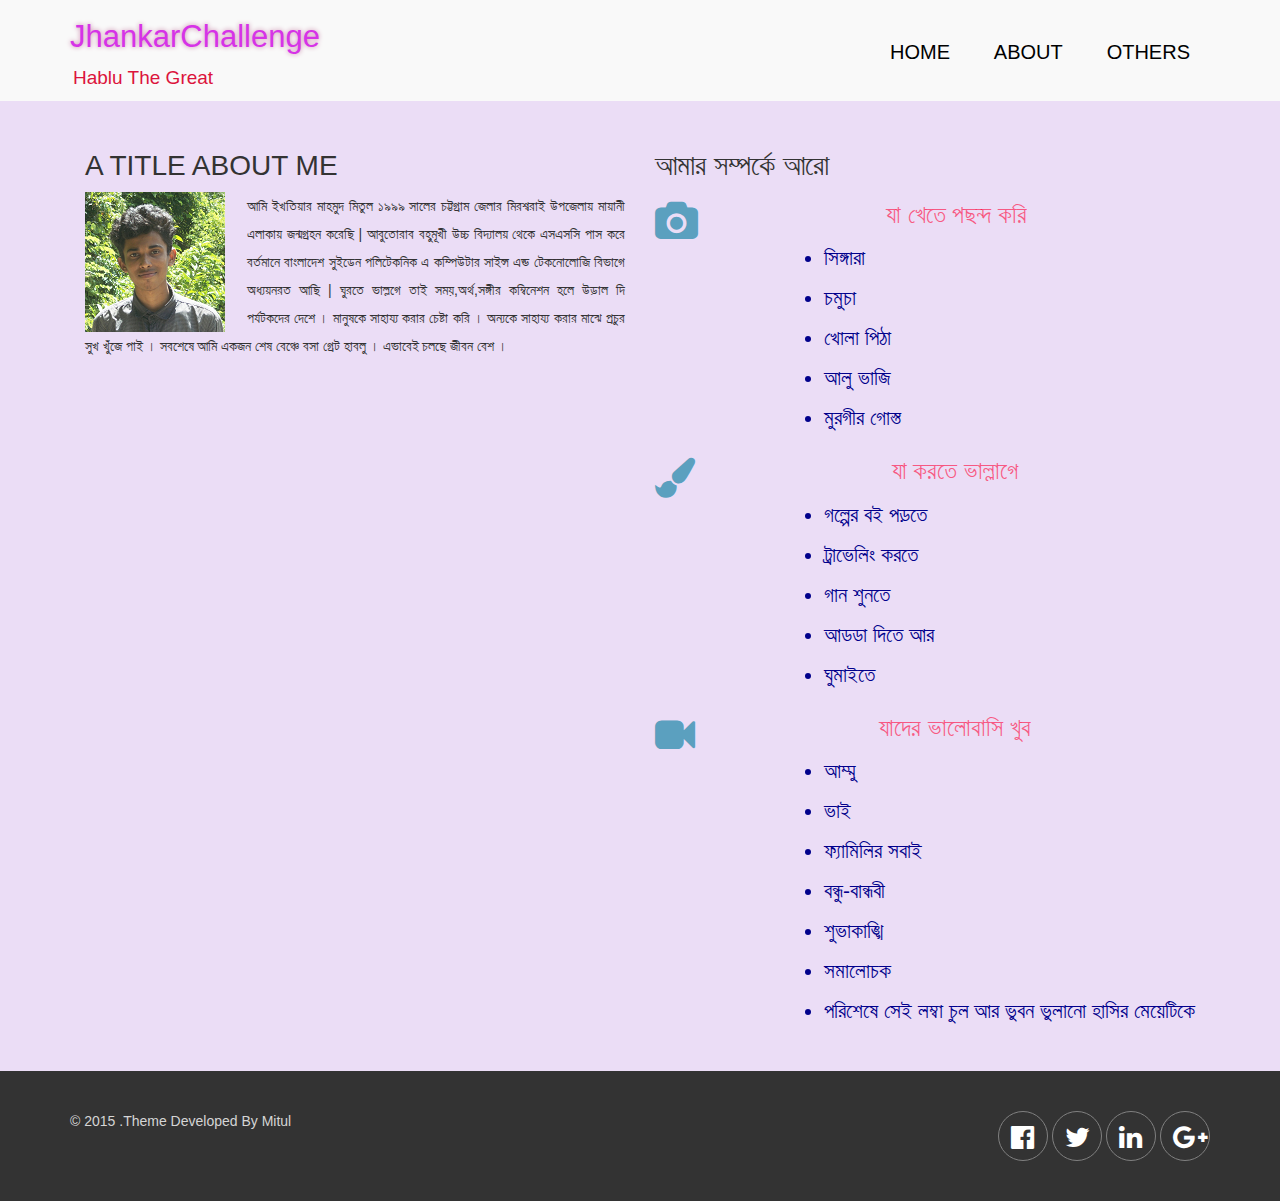
<file: about.html>
<!doctype html>
<html lang="en">
<head>
    <meta charset="UTF-8">
    <title>JhankarChallenge</title>
    <link rel="stylesheet" href="style.css">
    <link rel="stylesheet" href="css/bootstrap.css">
</head>
<body>
<!-- headers starts -->
<header>
    <div class="container">
        <div class="head">
            <h3>JhankarChallenge</h3>
            <p>Hablu The Great</p>
        </div>
        <nav>
            <ul>
                <li><a href="index.html" class="anchor">Home</a></li>
                <li><a href="about.html" class="anchor">About</a></li>
                <li><a href="others.html" class="anchor">Others</a></li>
            </ul>
        </nav>
    </div>
</header>
<!-- Owner Section Starts -->
<section id="owner">
    <div class="container">
        <div class="col-2">
            <div class="aboutme">
                <h2>A Title About Me</h2>
                <figure>
                    <img src="image/1.png" alt="" class="img-responsive">
                    <figcaption>
                        <p>আমি ইখতিয়ার মাহমুদ মিতুল ১৯৯৯ সালের চট্টগ্রাম জেলার মিরশ্বরাই উপজেলায় মায়ানী এলাকায় জন্মগ্রহন করেছি | আবুতোরাব বহুমূখী উচ্চ বিদ্যালয় থেকে এসএসসি পাস করে বর্তমানে বাংলাদেশ ‍সুইডেন পলিটেকনিক এ কম্পিউটার সাইন্স এন্ড টেকনোলোজি বিভাগে অধ্যয়নরত ‍আছি | ঘুরতে ভাল্লগে তাই সময়,অর্থ,সঙ্গীর কম্বিনেশন হলে উড়াল দি পর্যটকদের দেশে ।  মানুষকে সাহায্য  করার চেষ্টা করি । অন্যকে সাহায্য  করার মাঝে প্রচুর সুখ খুঁজে পাই । ‍সবশেষে আমি একজন শেষ বেঞ্চে বসা গ্রেট হাবলু । এভাবেই চলছে জীবন বেশ ।</p>
                    </figcaption>
                </figure>
            </div>
        </div>
        <div class="col-2">
            <div id="myservices">
                <h2>আমার সম্পর্কে আরো</h2>
                <div>
                    <i class="fa fa-camera" aria-hidden="true"></i>
                    <div>
                        <h3 class="text-center">যা খেতে পছন্দ করি </h3>
                        <div class="like">
                            <ul>
                                <li>সিঙ্গারা</li>
                                <li>চমুচা</li>
                                <li>খোলা পিঠা</li>
                                <li>আলু ভাজি</li>
                                <li>মুরগীর গোস্ত</li>
                            </ul>
                        </div>
                    </div>
                </div>
                <div>
                    <i class="fa fa-paint-brush" aria-hidden="true"></i>
                    <div>
                        <h3 class="text-center">যা করতে ভাল্লাগে</h3>
                        <div class="like">
                            <ul>
                                <li>গল্পের বই পড়তে</li>
                                <li>ট্রাভেলিং করতে</li>
                                <li>গান শুনতে</li>
                                <li>আডডা দিতে আর</li>
                                <li>ঘুমাইতে</li>
                             </ul>
                        </div>
                </div>
                <div>
                    <i class="fa fa-video-camera" aria-hidden="true"></i>
                    <div>
                        <h3 class="text-center">যাদের ভালোবাসি খুব</h3>
                        <div class="like">
                            <ul>
                                <li>আম্মু</li>
                                <li>ভাই</li>
                                <li>ফ্যামিলির সবাই</li>
                                <li>বন্ধু-বান্ধবী</li>
                                <li>শুভাকাঙ্খি</li>
                                <li>সমালোচক</li>
                                <li>পরিশেষে সেই লম্বা চুল আর ভুবন ভুলানো হাসির মেয়েটিকে</li>
                            </ul>
                        </div>
                    </div>
                </div>
            </div>
        </div>
    </div>
</section>
<!-- Footer -->
<footer id="footer">
    <div class="container">
        <p>© 2015 .Theme Developed By Mitul</p>
        <div class="socialicon">
            <a href="https://www.facebook.com/ikhtiarmahmud.mitul" target="_blank"><i class="fa fa-facebook-official" aria-hidden="true"></i></a>
            <a href=""><i class="fa fa-twitter" aria-hidden="true"></i></a>
            <a href=""><i class="fa fa-linkedin" aria-hidden="true"></i></a>
            <a href=""><i class="fa fa-google-plus" aria-hidden="true"></i></a>
        </div>
    </div>
</footer>
</body>
</html>
</file>
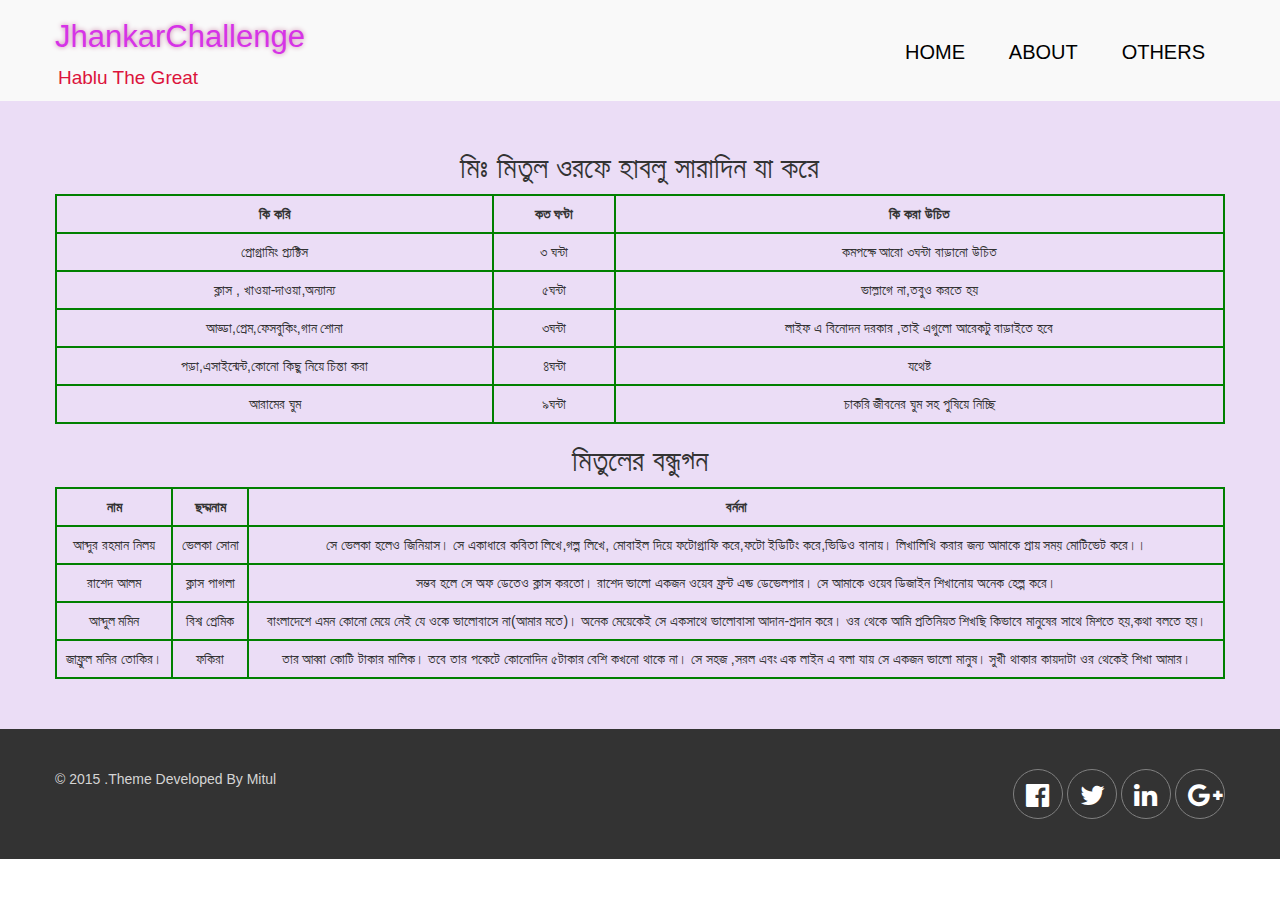
<file: others.html>
<!doctype html>
<html lang="en">
<head>
    <meta charset="UTF-8">
    <title>JhankarChallenge</title>
    <link rel="stylesheet" href="style.css">
    <link rel="stylesheet" href="css/bootstrap.css">
</head>
<body>
<!-- headers starts -->
<header>
    <div class="container">
        <div class="row">
            <div class="head">
                <h3>JhankarChallenge</h3>
                <p>Hablu The Great</p>
            </div>
            <nav>
                <ul>
                    <li><a href="index.html" class="anchor">Home</a></li>
                    <li><a href="about.html" class="anchor">About</a></li>
                    <li><a href="others.html" class="anchor">Others</a></li>
                </ul>
            </nav>
        </div>
    </div>
</header>
<!-- Owner Section Starts -->
<section id="owner">
    <div class="container">
        <div class="row">
            <h2 class="text-center">মিঃ মিতুল ওরফে হাবলু সারাদিন যা করে</h2>
            <div class="">
                <table class="table table-responsive">
                    <tr>
                        <th class="text-center">কি করি</th>
                        <th class="text-center">কত ঘণ্টা</th>
                        <th class="text-center">কি করা উচিত</th>
                    </tr>
                    <tr>
                        <td>প্রোগ্রামিং প্র্যক্টিস</td>
                        <td>৩ ঘন্টা</td>
                        <td>কমপক্ষে আরো ৩ঘন্টা বাড়ানো উচিত</td>
                    </tr>
                    <tr>
                        <td>ক্লাস , খাওয়া-দাওয়া,অন্যান্য</td>
                        <td>৫ঘন্টা</td>
                        <td>ভাল্লাগে না,তবুও করতে হয়</td>
                    </tr>
                    <tr>
                        <td>আড্ডা,প্রেম,ফেসবুকিং,গান শোনা</td>
                        <td>৩ঘন্টা</td>
                        <td>লাইফ এ বিনোদন দরকার ,তাই এগুলো আরেকটু বাড়াইতে হবে</td>
                    </tr>
                    <tr>
                        <td>পড়া,এসাইন্মেন্ট,কোনো কিছু নিয়ে চিন্তা করা</td>
                        <td>৪ঘন্টা</td>
                        <td>যথেষ্ট</td>
                    </tr>
                    <tr>
                        <td>আরামের ঘুম</td>
                        <td>৯ঘন্টা</td>
                        <td>চাকরি জীবনের ঘুম সহ পুষিয়ে নিচ্ছি</td>
                    </tr>
                </table>
            </div>
            <h2 class="text-center">মিতুলের বন্ধুগন</h2>
            <div class="">
                <table class="table table-responsive">
                    <tr>
                        <th class="text-center">নাম</th>
                        <th class="text-center">ছদ্মনাম</th>
                        <th class="text-center">বর্ননা</th>
                    </tr>
                    <tr>
                        <td>আব্দুর রহমান নিলয়</td>
                        <td>ভেলকা সোনা</td>
                        <td>সে ভেলকা হলেও জিনিয়াস। সে একাধারে কবিতা লিখে,গল্প লিখে, মোবাইল দিয়ে ফটোগ্রাফি করে,ফটো ইডিটিং করে,ভিডিও বানায়। লিখালিখি করার জন্য আমাকে প্রায় সময় মোটিভেট করে।।</td>
                    </tr>
                    <tr>
                        <td>রাশেদ আলম</td>
                        <td>ক্লাস পাগলা</td>
                        <td>সম্ভব হলে সে অফ ডেতেও ক্লাস করতো। রাশেদ ভালো একজন ওয়েব ফ্রন্ট এন্ড ডেভেলপার। সে আমাকে ওয়েব ডিজাইন শিখানোয় অনেক হেল্প করে।</td>
                    </tr>
                    <tr>
                        <td>আব্দুল মমিন</td>
                        <td>বিশ্ব প্রেমিক</td>
                        <td>বাংলাদেশে এমন কোনো মেয়ে নেই যে ওকে ভালোবাসে না(আমার মতে)। অনেক মেয়েকেই সে একসাথে ভালোবাসা আদান-প্রদান করে। ওর থেকে আমি প্রতিনিয়ত শিখছি কিভাবে মানুষের সাথে মিশতে হয়,কথা বলতে হয়।</td>
                    </tr>
                    <tr>
                        <td>জাফ্রুল মনির তোকির।</td>
                        <td>ফকিরা</td>
                        <td>তার আব্বা কোটি টাকার মালিক। তবে তার পকেটে কোনোদিন ৫টাকার বেশি কখনো থাকে না। সে সহজ ,সরল এবং এক লাইন এ বলা যায় সে একজন ভালো মানুষ। সুখী থাকার কায়দাটা ওর থেকেই শিখা আমার।</td>
                    </tr>
                </table>
            </div>
        </div>
     </div>
</section>
<!-- Footer -->
<footer id="footer">
    <div class="container">
        <div class="row">
            <p>© 2015 .Theme Developed By Mitul</p>
            <div class="socialicon">
                <a href="https://www.facebook.com/ikhtiarmahmud.mitul" target="_blank"><i class="fa fa-facebook-official" aria-hidden="true"></i></a>
                <a href=""><i class="fa fa-twitter" aria-hidden="true"></i></a>
                <a href=""><i class="fa fa-linkedin" aria-hidden="true"></i></a>
                <a href=""><i class="fa fa-google-plus" aria-hidden="true"></i></a>
            </div>
        </div>
    </div>
</footer>
</body>
</html>
</file>
<file: style.css>
@import url(css/normalize.css);
@import url(css/font-awesome.css);

/*Basic Css*/
body{

}
*, *::before, *::after{
    box-sizing: border-box;
}
.container{
    width:1170px;
    margin: auto;
}
.container::after{
    content: "";
    clear: both;
    display: table;
}
.col-4{
    width: 33.333%;
    float: left;
    padding-right: 15px;
    padding-left: 15px;
}
.col-3{
    width: 25%;
    float: left;
    padding-right: 15px;
    padding-left: 15px;
}
.col-2{
    width: 50%;
    float:left;
    padding-right: 15px;
    padding-left: 15px;
}
.text-center{
    text-align: center;
}
figure{
    margin: 0;
}
ul{
    margin: 0;
    padding: 0;
}
.img-responsive{
    max-width: 100%;
    height: auto;
    display: block;
}
/*Headers*/
.head{
    display: inline-block;
}
.head h3 {
    color: #d633e7;
    font-size: 31px;
    text-shadow: 0px 0px 5px #c882a7;
}
.head p {
    margin-left: 3px;
    font-size: 19px;
    color: crimson;
    text-transform: full-width;
}
header{
    background-color: #F9F9F9;
}
header img{
    float:left;
    padding-bottom: 10px;
}
header nav{
    float: right;
}
header nav ul{
    list-style: none;
}
header nav ul li {
    display: inline-block;
    padding-top: 38px;
}
header nav ul li a {
    text-decoration: none;
    padding: 17px;
    font-size: 19px;
    color: #41788a;
    text-transform: uppercase;
}
.anchor{
    transition: 0.4s;
    color: #000000;
    font-size: 20px;
    text-decoration: none;
    padding: 0 10px;
    margin: 0 10px;
}
.anchor:hover {
    background-color: #c78cb1;
    color: White;
    padding: 14px 10px;
}
/*services*/
#services {
    background: url("image/section-bg-2.png") fixed;
    margin-top: 0;
    padding: 50px 0px 67px 0px;
}
#services h1 {
    margin: 0;
    font-size: 33px;
    font-weight: normal;
    /* padding: 0px; */
    color: #594444;
}
#services p {
    color: #594444;
    margin-top: 15px;
}
#services h2 {
    padding-top: 45px;
    text-transform: uppercase;
    /* font-size: 23px; */
    /* font-weight: bold; */
    /* color: #745959; */
    padding-bottom: 25px;
}
#services figure {
    background: white;
    padding: 10px;
    border: 2px solid #E3E3E3;
}
/*Owner Section*/


#owner{
    padding: 30px;
    background-color: #EBDDF6;
}
#owner .container .aboutme h2 {
    text-transform: uppercase;
    font-size: 28px;
}
#owner .container .aboutme figure img{
    float: left;
    margin-right: 22px;
}
#owner .container .aboutme figcaption p {
    text-align: justify;
    line-height: 28px;
}
#owner #myservices h2{
    text-transform: uppercase;
    font-size: 28px;
}
#owner #myservices > div i{
    float: left;
    margin-right: 20px;
    font-size: 40px;
    color: #5ba0bf;
}
#owner #myservices > div > div h3 {
    font-size: 24px;
    color: #ff003699;
}
#owner #myservices > div > div p {
    margin-left: 60px;
    line-height: 25px;
    text-align: justify;
    font-size: 18px;
}
#owner #myservices .like {
    margin-left: 169px;
    font-size: 21px;
    line-height: 40px;
    color: darkblue;
}
#owner table,tr,td,th{
    border: 2px solid green;
    text-align: center;
}
/*footer*/
#footer{
    background-color: #333333;
    padding: 40px;
}
#footer .container p {
    color: #d5d5d5;
    float: left;
}
#footer .container .socialicon{
    float: right;
}
#footer .container .socialicon i {
    color: white;
    border: 1px solid gray;
    width: 50px;
    height: 50px;
     padding: 12px;
    font-size: 27px;
    border-radius: 58%;
}
#footer .container .socialicon i:hover {
    border: 1px solid black;
    color: black;
}
@media (min-width: 320px) and  (max-width: 480px){
    html,body{
        display: none;
    }
}
</file>
